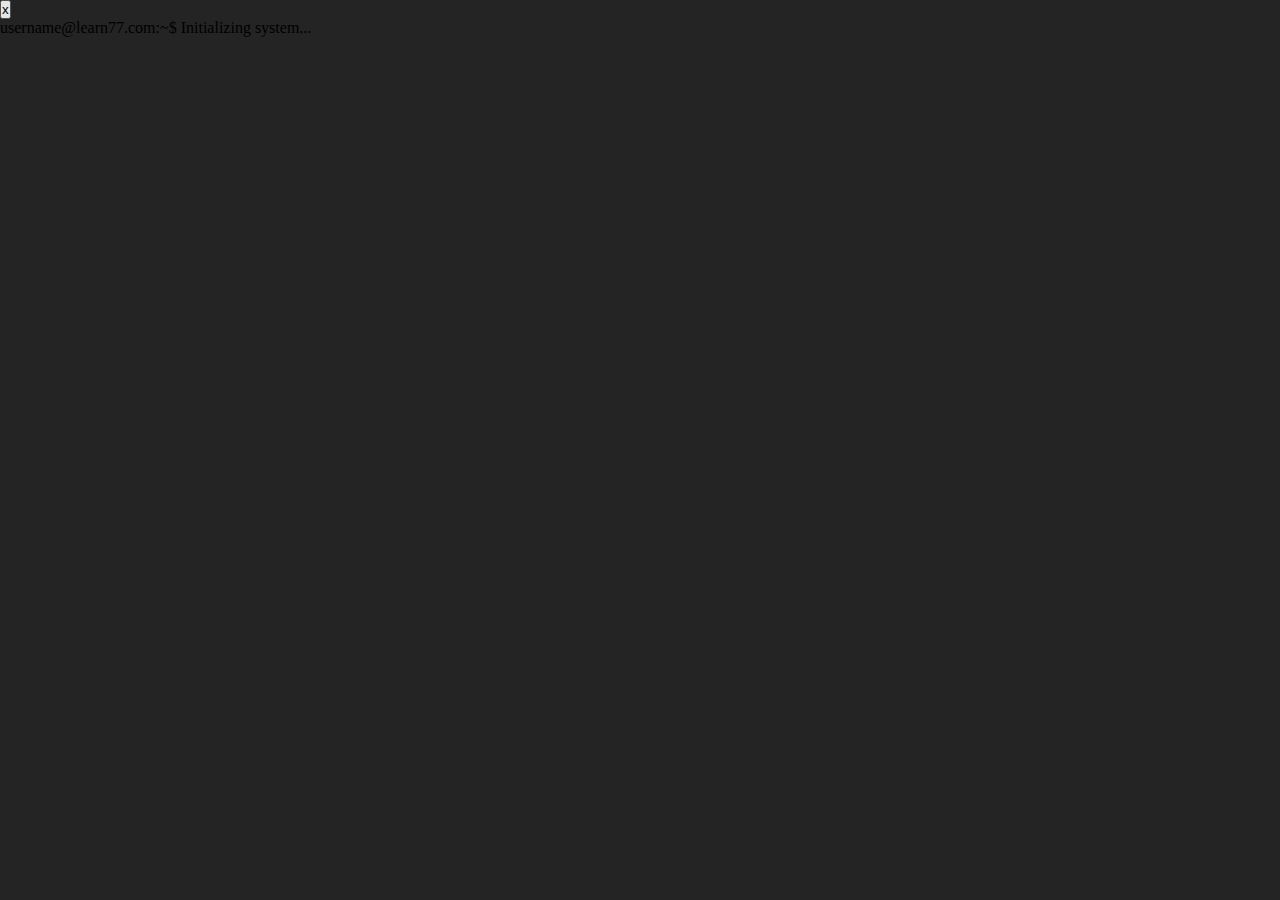
<file: index.html>
<!DOCTYPE html>
<html lang="en">

<head>
    <meta charset="UTF-8">
    <meta name="viewport" content="width=device-width, initial-scale=1.0">
    <link rel="stylesheet" href="assets/styles/style.css">
    <link rel="icon" href="assets/images/coding_16682640.png">
    <title>Learn77</title>
</head>

<body>
    <div class="terminal">
        <div class="terminal-header">
            <div class="left">
                <span class="dot red"></span>
                <span class="dot yellow"></span>
                <span class="dot green"></span>
            </div>
            <div class="right">
                <button class="xBtn">x</button>
            </div>
        </div>

        <div class="terminal-body">
            <p class="line">username@learn77.com:~$ <span class="typing">Initializing system...</span><span
                    class="cursor"></span></p>
        </div>
    </div>
    <script>
        const btn = document.querySelector(".xBtn");

        btn.addEventListener("click", () => {
            window.location.href = 'dashboard.html';
        });
    </script>
</body>

</html>
</file>
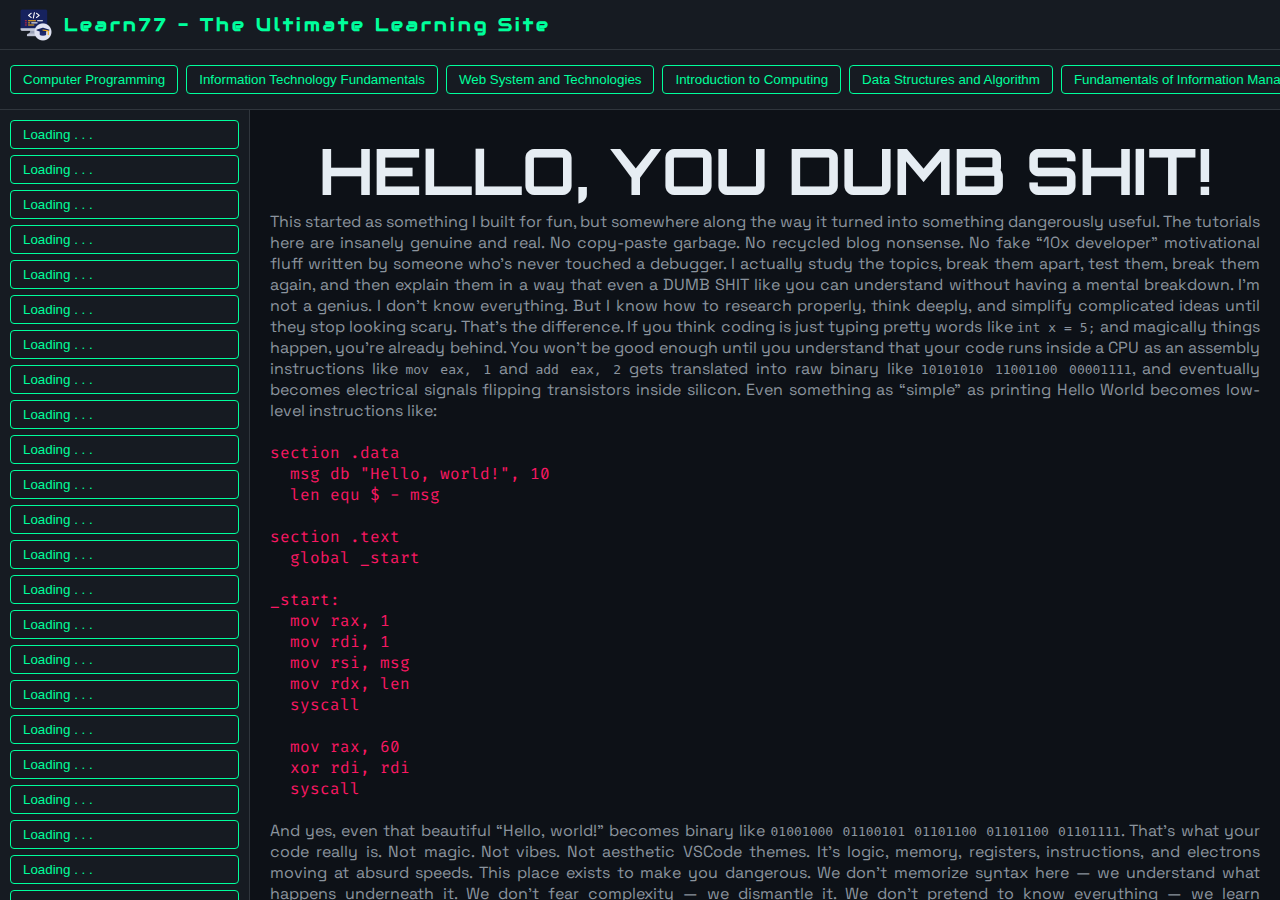
<file: dashboard.html>
<!DOCTYPE html>
<html lang="en">

<head>
    <meta charset="UTF-8">
    <meta name="viewport" content="width=device-width, initial-scale=1.0">
    <title>Learn77</title>
    <link
        href="https://fonts.googleapis.com/css2?family=Fira+Code&family=Audiowide&family=Orbitron:wght@500;600;700&family=Space+Grotesk:wght@400;500;600;700&display=swap"
        rel="stylesheet">
    <link rel="stylesheet" href="assets/styles/dashboard_style.css">
    <link rel="icon" href="assets/images/coding_16682640.png">
</head>

<body>
    <div class="dashboard">
        <div class="brand-bar">
            <img src="assets/images/coding_16682640.png" alt="Site Icon" class="site-icon">
            <span class="site-title">Learn77 - The Ultimate Learning Site</span>
        </div>
        <div class="topbar">
            <!-- 30 buttons example -->
            <button>Computer Programming</button>
            <button>Information Technology Fundamentals</button>
            <button>Web System and Technologies</button>
            <button>Introduction to Computing</button>
            <button>Data Structures and Algorithm</button>
            <button>Fundamentals of Information Management</button>
            <button>Fundamentals of Database Systems</button>
            <button>Platform Technologies</button>
            <button>Object-Oriented Programming</button>
            <button>Integrative Programming and Technologies</button>
            <button>Event Driven Programming</button>
            <button>Advance Database Systems</button>
            <button>Networking</button>
            <button>Systems Integration and Architecture</button>
            <button>Applications Development and Emerging Technologies</button>
            <button>Enterprise Data Management</button>
            <button>Analytics Technique and Tools</button>
            <button>Data Mining</button>
            <button>System Administration and Maintenance</button>
            <button>Mathematics in the Modern World</button>
            <button>Discrete Mathematics</button>
            <button>Science, Technology, and Society</button>
            <button>Information Assurance and Security</button>
            <button>Fundamentals of Business Analytics</button>
            <button>Human Computer Interaction</button>
            <button>Analytics Modeling</button>
            <button>Capstone Project and Research</button>
            <button>Structured Query Language</button>
            <button>PHP: Hypertext Preprocessor</button>
            <button>Java</button>
            <button>JavaScript</button>
            <button>Cascading Style Sheet</button>
            <button>HyperText Markup Language</button>
            <button>C++</button>
            <button>C Language</button>
            <button>Python</button>
        </div>
        <div class="sidebar">
            <!-- 30 vertical buttons -->
            <button>Loading . . .</button>
            <button>Loading . . .</button>
            <button>Loading . . .</button>
            <button>Loading . . .</button>
            <button>Loading . . .</button>
            <button>Loading . . .</button>
            <button>Loading . . .</button>
            <button>Loading . . .</button>
            <button>Loading . . .</button>
            <button>Loading . . .</button>
            <button>Loading . . .</button>
            <button>Loading . . .</button>
            <button>Loading . . .</button>
            <button>Loading . . .</button>
            <button>Loading . . .</button>
            <button>Loading . . .</button>
            <button>Loading . . .</button>
            <button>Loading . . .</button>
            <button>Loading . . .</button>
            <button>Loading . . .</button>
            <button>Loading . . .</button>
            <button>Loading . . .</button>
            <button>Loading . . .</button>
            <button>Loading . . .</button>
            <button>Loading . . .</button>
            <button>Loading . . .</button>
            <button>Loading . . .</button>
            <button>Loading . . .</button>
            <button>Loading . . .</button>
            <button>Loading . . .</button>
        </div>
        <div class="main">
            <h1 style="font-family: Orbitron, sans-serif; font-size: 4em; text-align: center;color:#e6edf3;">HELLO, YOU
                DUMB SHIT!
            </h1>
            <p style="font-family: space grotesk, sans-serif; font-size: 1em; text-align: justify;color:#8b949e;">
                This started as something I built for fun, but somewhere along the way it turned into something
                dangerously useful. The tutorials here are insanely genuine and real. No copy-paste garbage. No recycled
                blog nonsense. No fake “10x developer” motivational fluff written by someone who’s never touched a
                debugger. I actually study the topics, break them apart, test them, break them again, and then explain
                them in a way that even a DUMB SHIT like you can understand without having a mental breakdown. I’m not a
                genius. I don’t know everything. But I know how to research properly, think deeply, and simplify
                complicated ideas until they stop looking scary. That’s the difference.

                If you think coding is just typing pretty words like <code>int x = 5;</code> and magically things
                happen, you’re already behind. You won’t be good enough until you understand that your code runs inside
                a CPU as an assembly instructions like <code>mov eax, 1</code> and <code>add eax, 2</code>
                gets translated into raw binary like <code>10101010 11001100 00001111</code>, and eventually becomes electrical
                signals flipping transistors inside silicon. Even something as “simple” as printing Hello World becomes
                low-level instructions like:

                <br><br><code style="color:#f91863;font-family: fira code, monospace;">
section .data<br>
&nbsp;&nbsp;msg db "Hello, world!", 10<br>
&nbsp;&nbsp;len equ $ - msg<br><br>
section .text<br>
&nbsp;&nbsp;global _start<br><br>
_start:<br>
&nbsp;&nbsp;mov rax, 1<br>
&nbsp;&nbsp;mov rdi, 1<br>
&nbsp;&nbsp;mov rsi, msg<br>
&nbsp;&nbsp;mov rdx, len<br>
&nbsp;&nbsp;syscall<br><br>
&nbsp;&nbsp;mov rax, 60<br>
&nbsp;&nbsp;xor rdi, rdi<br>
&nbsp;&nbsp;syscall
</code><br><br>

                And yes, even that beautiful “Hello, world!” becomes binary like
                <code>01001000 01100101 01101100 01101100 01101111</code>. That’s what your code really is. Not magic.
                Not vibes. Not aesthetic VSCode themes. It’s logic, memory, registers, instructions, and electrons
                moving at absurd speeds.

                This place exists to make you dangerous. We don’t memorize syntax here — we understand what happens
                underneath it. We don’t fear complexity — we dismantle it. We don’t pretend to know everything — we
                learn aggressively. If you’re lazy, this site will hurt your ego. If you’re curious, this site will
                upgrade your brain. If you want to actually deserve to call yourself a programmer instead of a
                copy-paste technician, you’re in the right place.

                Now stop scrolling. Stop complaining. Stop saying things are “too hard.” Sit down, focus, and learn like
                your future depends on it — because it probably does.

                Have fun, motherfucker.
            </p><br><br>
            <p style="font-family: space grotesk, sans-serif; font-size: 1em; text-align: justify;color:#8b949e;">
                <strong>Rules of the Dojo</strong><br>

                1. You will not copy code without understanding it. If you do, the CPU gods will laugh at you.<br>
                2. You will not say “it just works.” Nothing “just works.” It compiles, allocates memory, executes
                instructions, and manipulates registers.<br>
                3. You will trace your code when it breaks. You will debug like a warrior, not panic like a
                civilian.<br>
                4. You will learn what happens beneath your abstractions — stack, heap, registers, syscalls,
                opcodes.<br>
                5. You will respect the machine. It executes exactly what you tell it. If it fails, that’s on you.<br>
                6. You will not fear binary. <code>01000001</code> is not scary. It’s just the letter A.<br>
                7. You will earn the title “programmer.” It is not given. It is built.
            </p><br><br>
            <p style="font-family: space grotesk, sans-serif; font-size: 1em; text-align: justify;color:#8b949e;">
                <strong>Disclaimer for the Sensitive</strong><br>

                If my tone hurts your feelings, good. Growth is uncomfortable. This site is not here to babysit your
                ego. It is here to strengthen your understanding. The sarcasm is intentional. The aggression is
                motivational. The goal is clarity, not comfort.

                If you want sugarcoated tutorials with pastel color palettes and zero depth, there are thousands of
                those online. This is not one of them.

                If you want to understand how your code actually lives inside a machine — welcome.
            </p><br><br>
            <p style="font-family: space grotesk, sans-serif; font-size: 1em; text-align: justify;color:#8b949e;">
                <strong>The Oath</strong><br>

                I will not fear complexity.<br>
                I will not worship abstraction blindly.<br>
                I will not copy without comprehension.<br>
                I will understand that my code becomes assembly.<br>
                I will understand that assembly becomes binary.<br>
                I will understand that binary becomes electricity.<br>
                I will become dangerous with knowledge.<br><br>

                By reading this, you have entered the CPU Dojo.
            </p><br>
            <p style="font-family: space grotesk, sans-serif; font-size: 1.2em; text-align: center;color:#e6edf3;">Now,
                You may start learning already by clicking a subject on the top navigation. <strong>Good Luck!</strong>
            </p>
        </div>
    </div>
    <script src="assets/scripts/top_nav_drag.js"></script>
</body>

</html>
</file>
<file: assets/styles/style.css>
:root {
    --primary-color: black;
    --secondary-color: black;
    --tertiary-color: black;
    --link-color: black;
    --highlighted-color: black;
}
* {
    box-sizing: border-box;
    margin: 0;
    padding: 0;
}

body {
    background: rgb(36, 36, 36);
    height: 100vh;
}
</file>
<file: assets/styles/dashboard_style.css>
:root {
    --bg-main: #0d1117;
    --bg-secondary: #161b22;
    --neon-primary: #00ff9c;
    --neon-accent: #00c97f;
    --text-main: #e6edf3;
    --text-muted: #8b949e;
    --border-color: #30363d;
}

* {
    box-sizing: border-box;
    margin: 0;
    padding: 0;
}

body {
    font-family: 'Space Grotesk', sans-serif;
    background: var(--bg-main);
    color: var(--text-main);
    overflow: hidden;
}

/* Moving Grid Background */
body::before {
    content: "";
    position: fixed;
    inset: 0;
    background-image:
        linear-gradient(rgba(0, 255, 156, 0.08) 1px, transparent 1px),
        linear-gradient(90deg, rgba(0, 255, 156, 0.08) 1px, transparent 1px);
    background-size: 50px 50px;
    animation: moveGrid 10s linear infinite;
    z-index: -1;
}

@keyframes moveGrid {
    from {
        background-position: 0 0;
    }

    to {
        background-position: 0 50px;
    }
}

/* Layout */
.dashboard {
    display: grid;
    grid-template-rows: 50px 60px 1fr;
    grid-template-columns: 250px 1fr;
    grid-template-areas:
        "brand brand"
        "topbar topbar"
        "sidebar main";
    height: 100vh;
}

/* Brand Bar */
.brand-bar {
    grid-area: brand;
    display: flex;
    align-items: center;
    padding: 0 20px;
    background: var(--bg-secondary);
    border-bottom: 1px solid var(--border-color);
    font-family: 'Audiowide', cursive;
}

.site-icon {
    width: 32px;
    height: 32px;
    margin-right: 12px;
}

.site-title {
    font-size: 18px;
    color: var(--neon-primary);
    /*text-shadow: 0 0 8px var(--neon-primary);*/
    font-weight: bold;
    letter-spacing: 3px;
}

/* Adjust Topbar */
.topbar {
    grid-area: topbar;
    display: flex;
    overflow-x: auto;
    white-space: nowrap;
    align-items: center;
    padding: 0 10px;
    border-bottom: 1px solid var(--border-color);
}

/* Scrollbar styling stays the same */
.topbar::-webkit-scrollbar {
    height: 4px;
}

.topbar::-webkit-scrollbar-thumb {
    background: var(--neon-primary);
    border-radius: 10px;
}


.topbar {
    grid-area: topbar;
    background: var(--bg-secondary);
    display: flex;
    overflow-x: auto;
    white-space: nowrap;
    padding: 0 10px;
    align-items: center;
    border-bottom: 1px solid var(--border-color);
}

.topbar::-webkit-scrollbar {
    height: 4px;
}

.topbar::-webkit-scrollbar-thumb {
    background: var(--neon-primary);
    border-radius: 10px;
}

.topbar button {
    background: none;
    border: 1px solid var(--neon-primary);
    color: var(--neon-primary);
    padding: 6px 12px;
    margin-right: 8px;
    border-radius: 4px;
    cursor: pointer;
    transition: 0.2s;
}

.topbar button:hover {
    background: var(--neon-primary);
    color: #000;
    box-shadow: 0 0 10px var(--neon-primary);
}

.sidebar {
    grid-area: sidebar;
    background: var(--bg-secondary);
    overflow-y: auto;
    border-right: 1px solid var(--border-color);
    padding: 10px;
}

.sidebar::-webkit-scrollbar {
    width: 4px;
}

.sidebar::-webkit-scrollbar-thumb {
    background: var(--neon-primary);
    border-radius: 10px;
}

.sidebar button {
    display: block;
    width: 100%;
    background: none;
    border: 1px solid var(--neon-primary);
    color: var(--neon-primary);
    padding: 6px 12px;
    margin-bottom: 6px;
    border-radius: 4px;
    cursor: pointer;
    text-align: left;
    transition: 0.2s;
}

.sidebar button:hover {
    background: var(--neon-primary);
    color: #000;
    box-shadow: 0 0 10px var(--neon-primary);
}

.main {
    grid-area: main;
    background: var(--bg-main);
    padding: 20px;
    overflow-y: auto;
}

.main::-webkit-scrollbar {
    width: 6px;
}

.main::-webkit-scrollbar-thumb {
    background: var(--neon-primary);
    border-radius: 10px;
}

.card {
    background: var(--bg-secondary);
    border: 1px solid var(--border-color);
    padding: 20px;
    border-radius: 8px;
    margin-bottom: 20px;
    box-shadow: 0 0 10px rgba(0, 255, 156, 0.2);
    color: var(--text-main);
}
</file>
